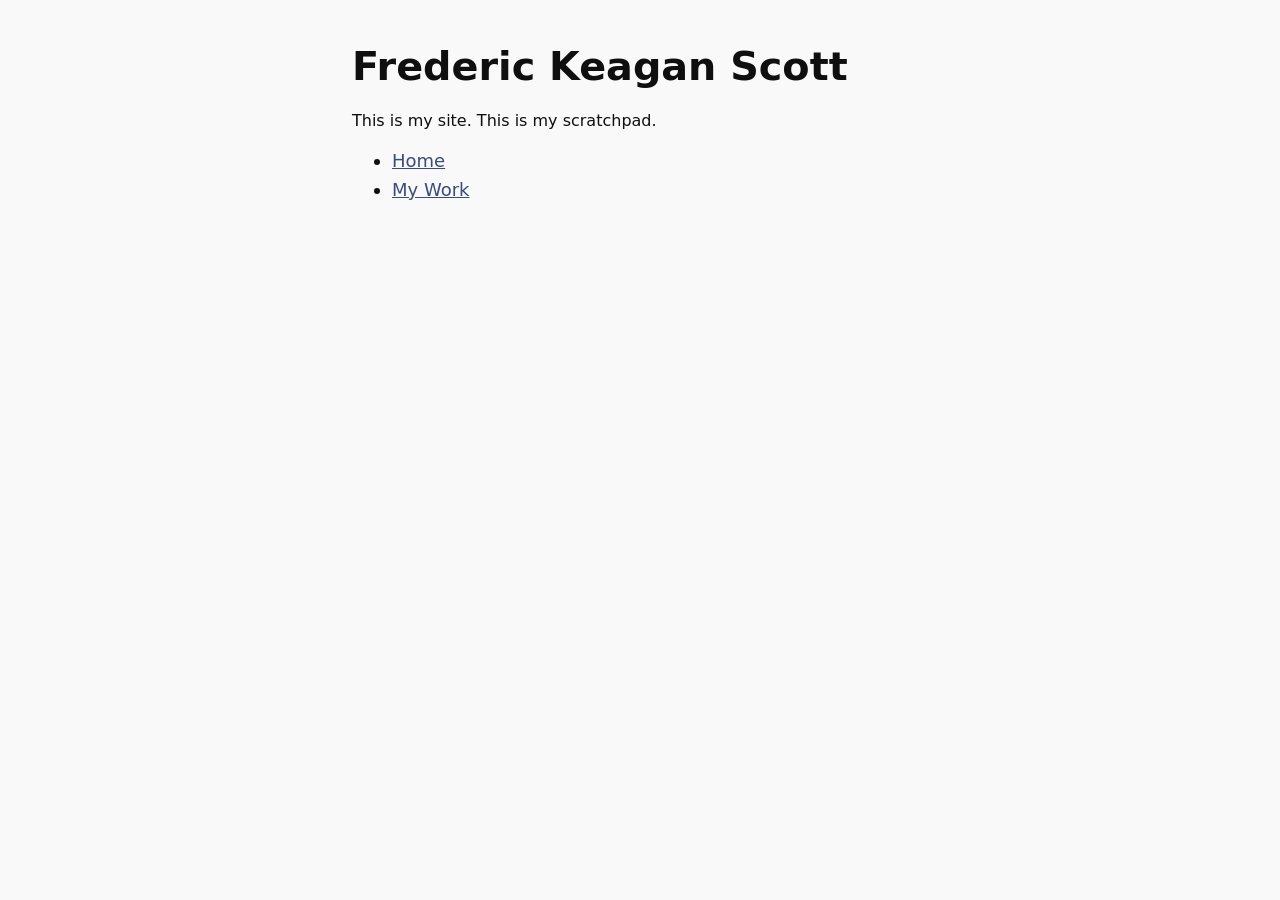
<file: index.html>
<!DOCTYPE html>
<html lang="en">
<head>
    <meta charset="UTF-8">
    <meta name="viewport" content="width=device-width, initial-scale=1.0">
    <link rel="stylesheet" href="styles/breezy.css" type="text/css"/>
    <title>Frederic Keagan Scott's Site</title>
</head>
<body>
    <h1>Frederic Keagan Scott</h1>
    This is my site. This is my scratchpad. 
    <ul>
        <li>
            <a href="index.html">Home</a>
        </li>
        <li>
            <a href="work.html">My Work</a>
        </li>
    </ul>
</body>
</html>
</file>
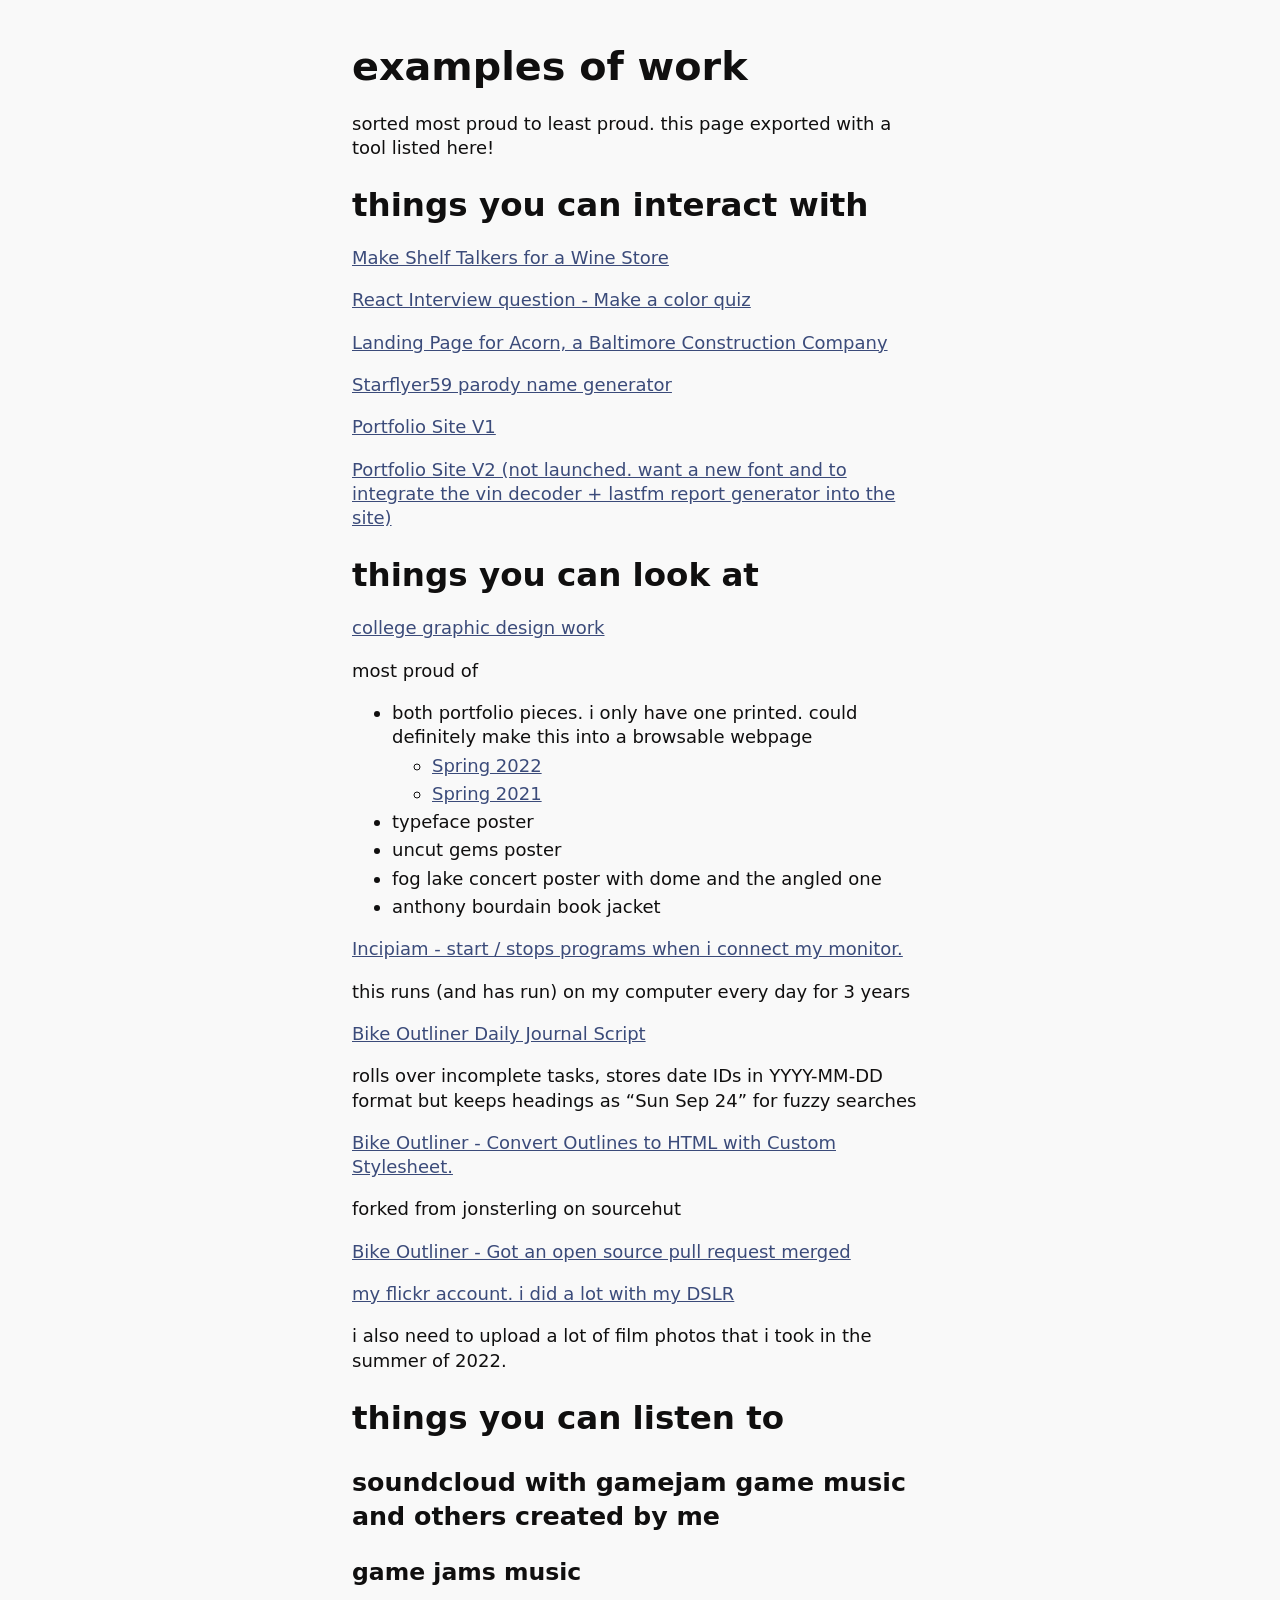
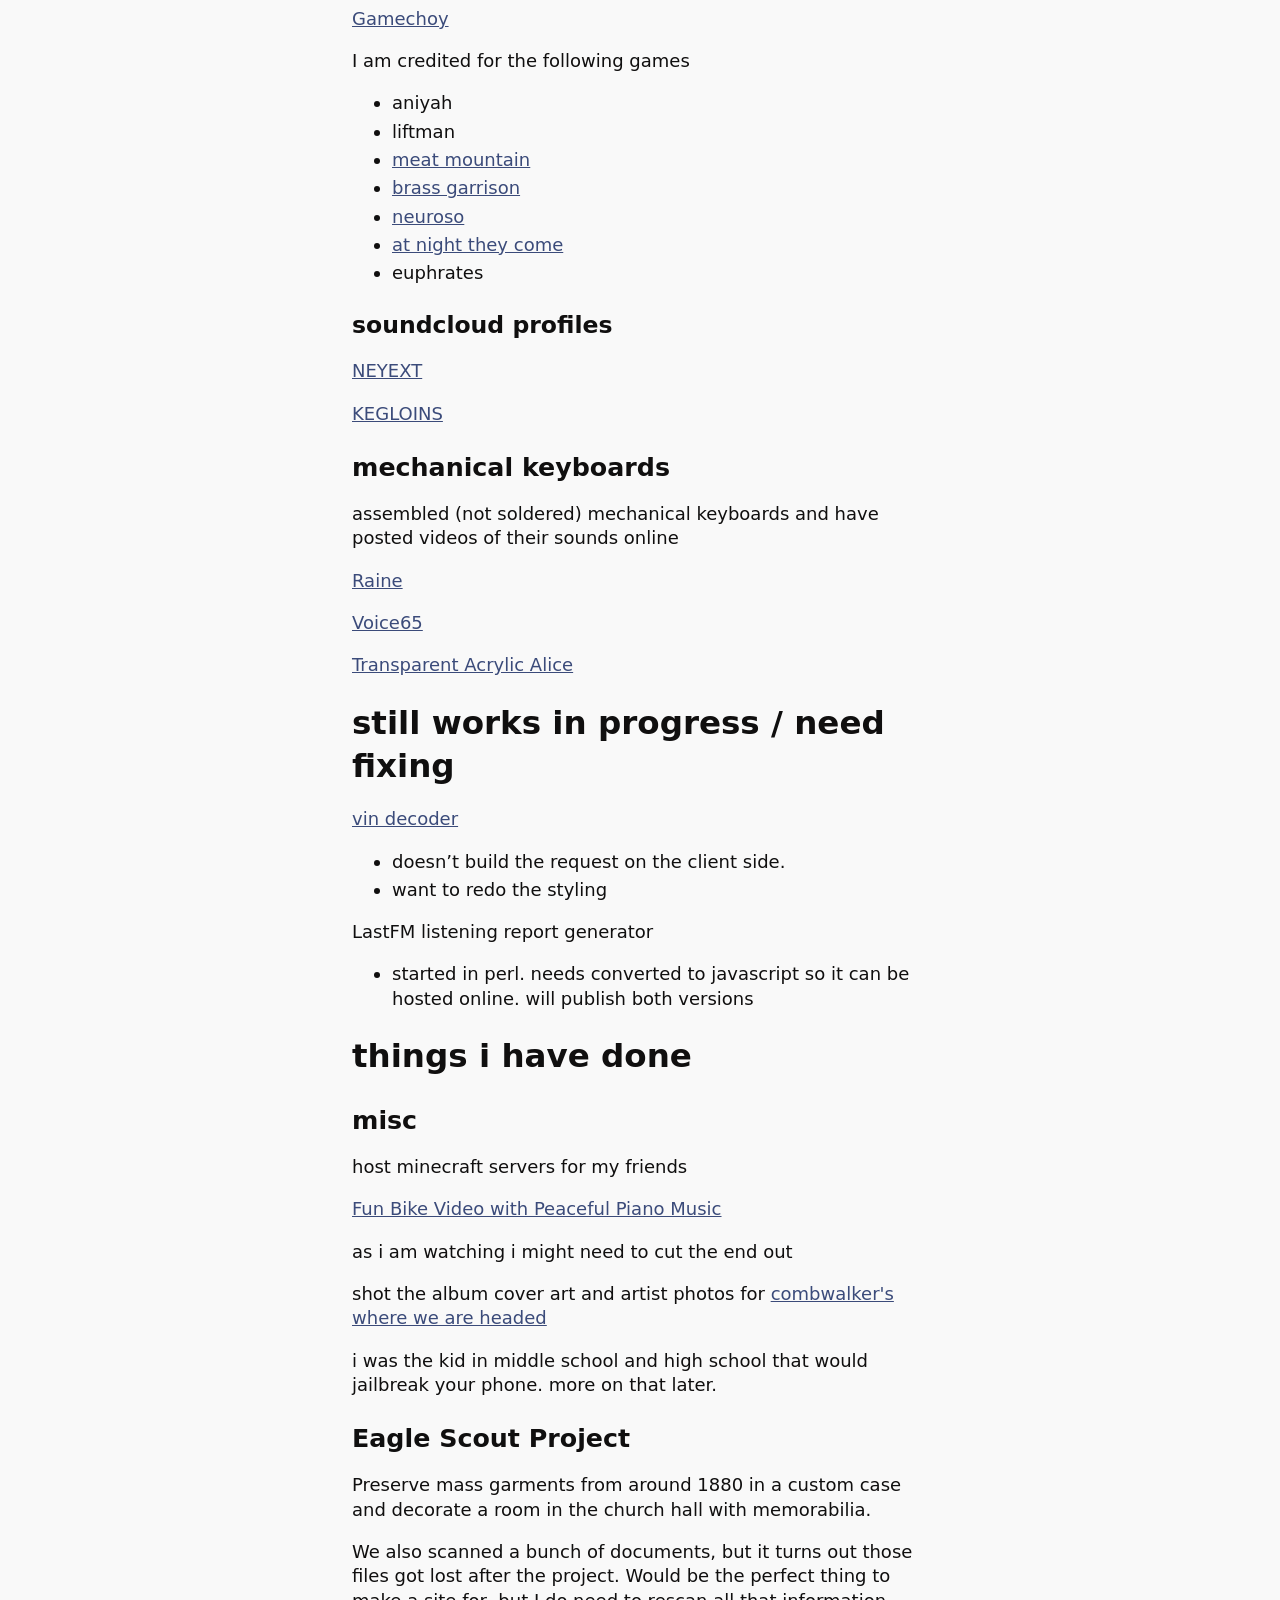
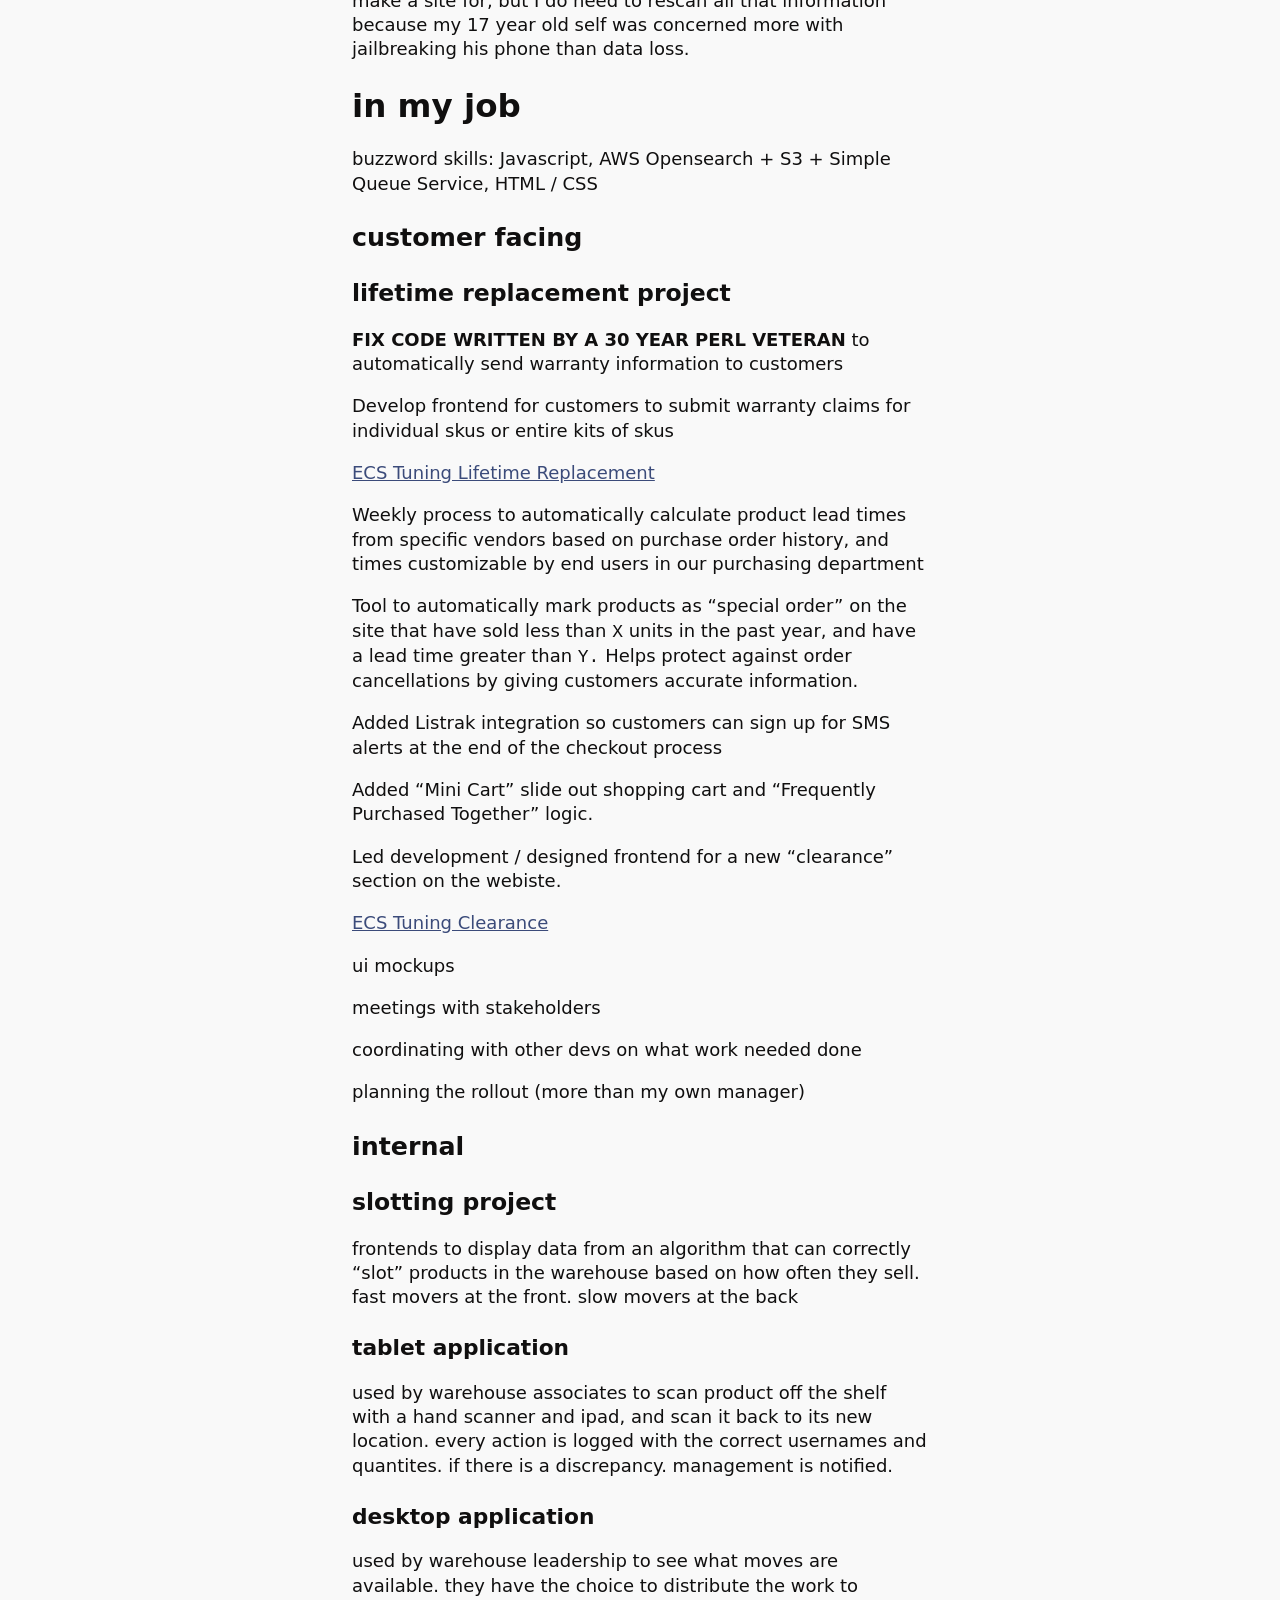
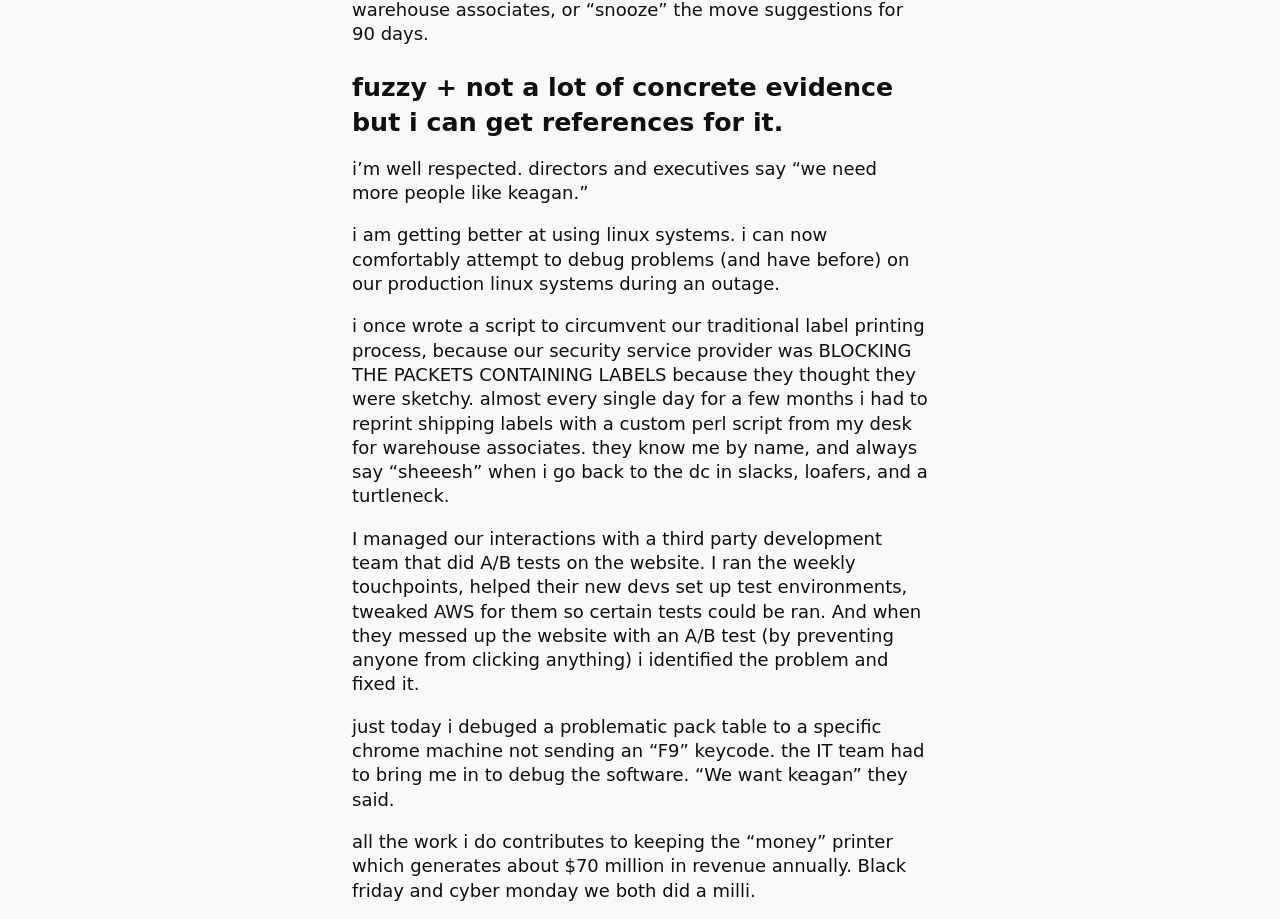
<file: work.html>
<?xml version="1.0" encoding="UTF-8"?>
<html xmlns="http://www.w3.org/1999/xhtml">
   <head>
      <meta charset="UTF-8"/>
      <meta name="viewport" content="width=device-width, initial-scale=1.0"/>
      <meta http-equiv="X-UA-Compatible" content="ie=edge"/>
      <link rel="stylesheet" href="styles/breezy.css" type="text/css"/>
   </head>
   <body>
      <h1>examples of work</h1>
      <p>sorted most proud to least proud. this page exported with a tool listed here! </p>
      <h2>things you can interact with</h2>
      <p>
         <a href="https://wm-shelf-talker.vercel.app/">Make Shelf Talkers for a Wine Store</a>
      </p>
      <p>
         <a href="https://colorquiz.vercel.app/">React Interview question - Make a color quiz</a>
      </p>
      <p>
         <a href="https://fkscott.github.io/acorn/">Landing Page for Acorn, a Baltimore Construction Company </a>
      </p>
      <p>
         <a href="https://nounverber59.vercel.app/">Starflyer59 parody name generator</a>
      </p>
      <p>
         <a href="https://keagans-club.vercel.app/">Portfolio Site V1</a>
      </p>
      <p>
         <a href="https://keagans-club-git-no-more-tailwind-fkeagan.vercel.app/">Portfolio Site V2 (not launched. want a new font and to integrate the vin decoder + lastfm report generator into the site)</a>
      </p>
      <h2>things you can look at</h2>
      <p>
         <a href="https://fkeagan.blogspot.com/">college graphic design work</a>
      </p>
      <p>most proud of</p>
      <ul>
         <li>both portfolio pieces. i only have one printed. could definitely make this into a browsable webpage</li>
         <ul>
            <li>
               <a href="https://fkeagan.blogspot.com/2022/04/portfolio-book-draft.html">Spring 2022</a>
            </li>
            <li>
               <a href="https://fkeagan.blogspot.com/2021/04/portfolio-draft-spreads.html">Spring 2021</a>
            </li>
         </ul>
         <li>typeface poster</li>
         <li>uncut gems poster</li>
         <li>fog lake concert poster with dome and the angled one</li>
         <li>anthony bourdain book jacket </li>
      </ul>
      <p>
         <a href="https://github.com/fkscott/incipiam">Incipiam - start / stops programs when i connect my monitor.</a>
      </p>
      <p>this runs (and has run) on my computer every day for 3 years</p>
      <p>
         <a href="https://gist.github.com/fkscott/e9560924307e1e265ac6e720f3746e01">Bike Outliner Daily Journal Script</a>
      </p>
      <p>rolls over incomplete tasks, stores date IDs in YYYY-MM-DD format but keeps headings as “Sun Sep 24” for fuzzy searches</p>
      <p>
         <a href="https://github.com/fkscott/bike-to-html">Bike Outliner - Convert Outlines to HTML with Custom Stylesheet.</a>
      </p>
      <p>forked from jonsterling on sourcehut</p>
      <p>
         <a href="https://git.sr.ht/~jonsterling/bike-convertors/commit/e3d2675dac072cfd84f379937e15cbad5c021274">Bike Outliner - Got an open source pull request merged</a>
      </p>
      <p>
         <a href="https://flickr.com/photos/141419545@N03">my flickr account. i did a lot with my DSLR</a>
      </p>
      <p>i also need to upload a lot of film photos that i took in the summer of 2022.</p>
      <h2>things you can listen to</h2>
      <h3>soundcloud with gamejam game music and others created by me</h3>
      <h4>game jams music</h4>
      <p>
         <a href="https://gamechoy.itch.io/">Gamechoy</a>
      </p>
      <p>I am credited for the following games</p>
      <ul>
         <li>aniyah</li>
         <li>liftman</li>
         <li>
            <a href="https://soundcloud.com/kegloins/sets/ludum-dare-46-ost">meat mountain</a>
         </li>
         <li>
            <a href="https://soundcloud.com/kegloins/sets/brass-garrison">brass garrison</a>
         </li>
         <li>
            <a href="https://soundcloud.com/kegloins/sets/ld38-joel-keagan">neuroso</a>
         </li>
         <li>
            <a href="https://soundcloud.com/kegloins/sets/at-night-they-come-aka-spooky">at night they come</a>
         </li>
         <li>euphrates</li>
      </ul>
      <h4>soundcloud profiles</h4>
      <p>
         <a href="https://soundcloud.com/neyext">NEYEXT</a>
      </p>
      <p>
         <a href="https://soundcloud.com/kegloins">KEGLOINS</a>
      </p>
      <h3>mechanical keyboards</h3>
      <p>assembled (not soldered) mechanical keyboards and have posted videos of their sounds online</p>
      <p>
         <a href="https://youtu.be/i6agdWJDVGw">Raine</a>
      </p>
      <p>
         <a href="https://youtu.be/LT2XZwrrDs8">Voice65</a>
      </p>
      <p>
         <a href="https://youtu.be/-VVULm82eNs">Transparent Acrylic Alice</a>
      </p>
      <h2>still works in progress / need fixing</h2>
      <p>
         <a href="https://vin-decoder-tawny.vercel.app/">vin decoder</a>
      </p>
      <ul>
         <li>doesn’t build the request on the client side. </li>
         <li>want to redo the styling</li>
      </ul>
      <p>LastFM listening report generator</p>
      <ul>
         <li>started in perl. needs converted to javascript so it can be hosted online. will publish both versions</li>
      </ul>
      <h2>things i have done</h2>
      <h3>misc</h3>
      <p>host minecraft servers for my friends</p>
      <p>
         <a href="https://youtu.be/3LfJxeslJYM">Fun Bike Video with Peaceful Piano Music</a>
      </p>
      <p>as i am watching i might need to cut the end out</p>
      <p>shot the album cover art and artist photos for <a href="https://combwalker.bandcamp.com/album/where-we-are-headed">combwalker's where we are headed</a>
      </p>
      <p>i was the kid in middle school and high school that would jailbreak your phone. more on that later.</p>
      <h3>Eagle Scout Project</h3>
      <p>Preserve mass garments from around 1880 in a custom case and decorate a room in the church hall with memorabilia.</p>
      <p>We also scanned a bunch of documents, but it turns out those files got lost after the project. Would be the perfect thing to make a site for, but I do need to rescan all that information because my 17 year old self was concerned more with jailbreaking his phone than data loss.</p>
      <h2>in my job</h2>
      <p>buzzword skills: Javascript, AWS Opensearch + S3 + Simple Queue Service, HTML / CSS</p>
      <h3>customer facing</h3>
      <h4>lifetime replacement project</h4>
      <p>
         <strong>FIX CODE WRITTEN BY A 30 YEAR PERL VETERAN</strong> to automatically send warranty information to customers</p>
      <p>Develop frontend for customers to submit warranty claims for individual skus or entire kits of skus</p>
      <p>
         <a href="https://www.ecstuning.com/LifetimeReplacement/">ECS Tuning Lifetime Replacement</a>
      </p>
      <p>Weekly process to automatically calculate product lead times from specific vendors based on purchase order history, and times customizable by end users in our purchasing department</p>
      <p>Tool to automatically mark products as “special order” on the site that have sold less than <code>X</code> units in the past year, and have a lead time greater than <code>Y.</code> Helps protect against order cancellations by giving customers accurate information.</p>
      <p>Added Listrak integration so customers can sign up for SMS alerts at the end of the checkout process</p>
      <p>Added “Mini Cart” slide out shopping cart and “Frequently Purchased Together” logic.</p>
      <p>Led development  / designed frontend for a new “clearance” section on the webiste.</p>
      <p>
         <a href="https://www.ecstuning.com/Clearance/">ECS Tuning Clearance</a>
      </p>
      <p> ui mockups</p>
      <p>meetings with stakeholders</p>
      <p>coordinating with other devs on what work needed done</p>
      <p>planning the rollout (more than my own manager)</p>
      <h3>internal</h3>
      <h4>slotting project</h4>
      <p>frontends to display data from an algorithm that can correctly “slot” products in the warehouse based on how often they sell. fast movers at the front. slow movers at the back</p>
      <h5>tablet application</h5>
      <p>used by warehouse associates to scan product off the shelf with a hand scanner and ipad, and scan it back to its new location. every action is logged with the correct usernames and quantites. if there is a discrepancy. management is notified.</p>
      <h5>desktop application</h5>
      <p>used by warehouse leadership to see what moves are available. they have the choice to distribute the work to warehouse associates, or “snooze” the move suggestions for 90 days.</p>
      <h3>fuzzy + not a lot of concrete evidence but i can get references for it.</h3>
      <p>i’m well respected. directors and executives say “we need more people like keagan.”</p>
      <p>i am getting better at using linux systems. i can now comfortably attempt to debug problems (and have before) on our production linux systems during an outage. </p>
      <p>i once wrote a script to circumvent our traditional label printing process, because our security service provider was BLOCKING THE PACKETS CONTAINING LABELS because they thought they were sketchy. almost every single day for a few months i had to reprint shipping labels with a custom perl script from my desk for warehouse associates. they know me by name, and always say “sheeesh” when i go back to the dc in slacks, loafers, and a  turtleneck.</p>
      <p>I managed our interactions with a third party development team that did A/B tests on the website. I ran the weekly touchpoints, helped their new devs set up test environments, tweaked AWS for them so certain tests could be ran. And when they messed up the website with an A/B test (by preventing anyone from clicking anything) i identified the problem and fixed it.</p>
      <p>just today i debuged a problematic pack table to a specific chrome machine not sending an “F9” keycode. the IT team had to bring me in to debug the software. “We want keagan” they said.</p>
      <p>all the work i do contributes to keeping the “money” printer which generates about $70 million in revenue annually. Black friday and cyber monday we both did a milli.</p>
   </body>
</html>
</file>
<file: styles/breezy.css>
/*! modern-normalize v2.0.0 | MIT License | https://github.com/sindresorhus/modern-normalize */*,::before,::after{box-sizing:border-box}html{font-family:system-ui,"Segoe UI",Roboto,Helvetica,Arial,sans-serif,"Apple Color Emoji","Segoe UI Emoji";line-height:1.15;-webkit-text-size-adjust:100%;-moz-tab-size:4;tab-size:4}body{margin:0}hr{height:0;color:inherit}abbr[title]{text-decoration:underline dotted}b,strong{font-weight:bolder}code,kbd,samp,pre{font-family:ui-monospace,SFMono-Regular,Consolas,"Liberation Mono",Menlo,monospace;font-size:1em}small{font-size:80%}sub,sup{font-size:75%;line-height:0;position:relative;vertical-align:baseline}sub{bottom:-0.25em}sup{top:-0.5em}table{text-indent:0;border-color:inherit}button,input,optgroup,select,textarea{font-family:inherit;font-size:100%;line-height:1.15;margin:0}button,select{text-transform:none}button,[type=button],[type=reset],[type=submit]{-webkit-appearance:button}::-moz-focus-inner{border-style:none;padding:0}:-moz-focusring{outline:1px dotted ButtonText}:-moz-ui-invalid{box-shadow:none}legend{padding:0}progress{vertical-align:baseline}::-webkit-inner-spin-button,::-webkit-outer-spin-button{height:auto}[type=search]{-webkit-appearance:textfield;outline-offset:-2px}::-webkit-search-decoration{-webkit-appearance:none}::-webkit-file-upload-button{-webkit-appearance:button;font:inherit}summary{display:list-item}html{color:#100f0f;background-color:#f9f9f9}body{margin:auto;padding:calc(1rem);max-width:38rem;line-height:1.35}h1,h2,h3,h4,h5,h6{margin-top:calc(1.5*1rem);margin-bottom:calc(1*1rem)}h1{font-size:calc(2.1*18px + 0.15vw)}h2{font-size:calc(1.7*18px + 0.15vw)}h3{font-size:calc(1.3*18px + 0.15vw)}h4{font-size:calc(1.2*18px + 0.15vw)}h5{font-size:calc(1.1*18px + 0.15vw)}h6{font-size:calc(1.05*18px + 0.15vw)}p,code,pre,ul,ol,dl,blockquote,figure,hr{font-size:18px;line-height:1.35}ol,ul,li,dl:not(:last-child){margin-bottom:calc(.25*1rem)}mark{background-color:#fcf5c7;padding:calc(.125*1rem)}blockquote{padding:calc(1rem);margin:calc(1rem) 0;border-left:4px solid #d6d6d6}a{color:#3b4b7a}a:hover{color:#495d97;transition:.1s ease-in-out}hr{border:none;border-top:1px solid #d6d6d6;margin:calc(1rem) 0}/*# sourceMappingURL=breezy.css.map */
</file>
